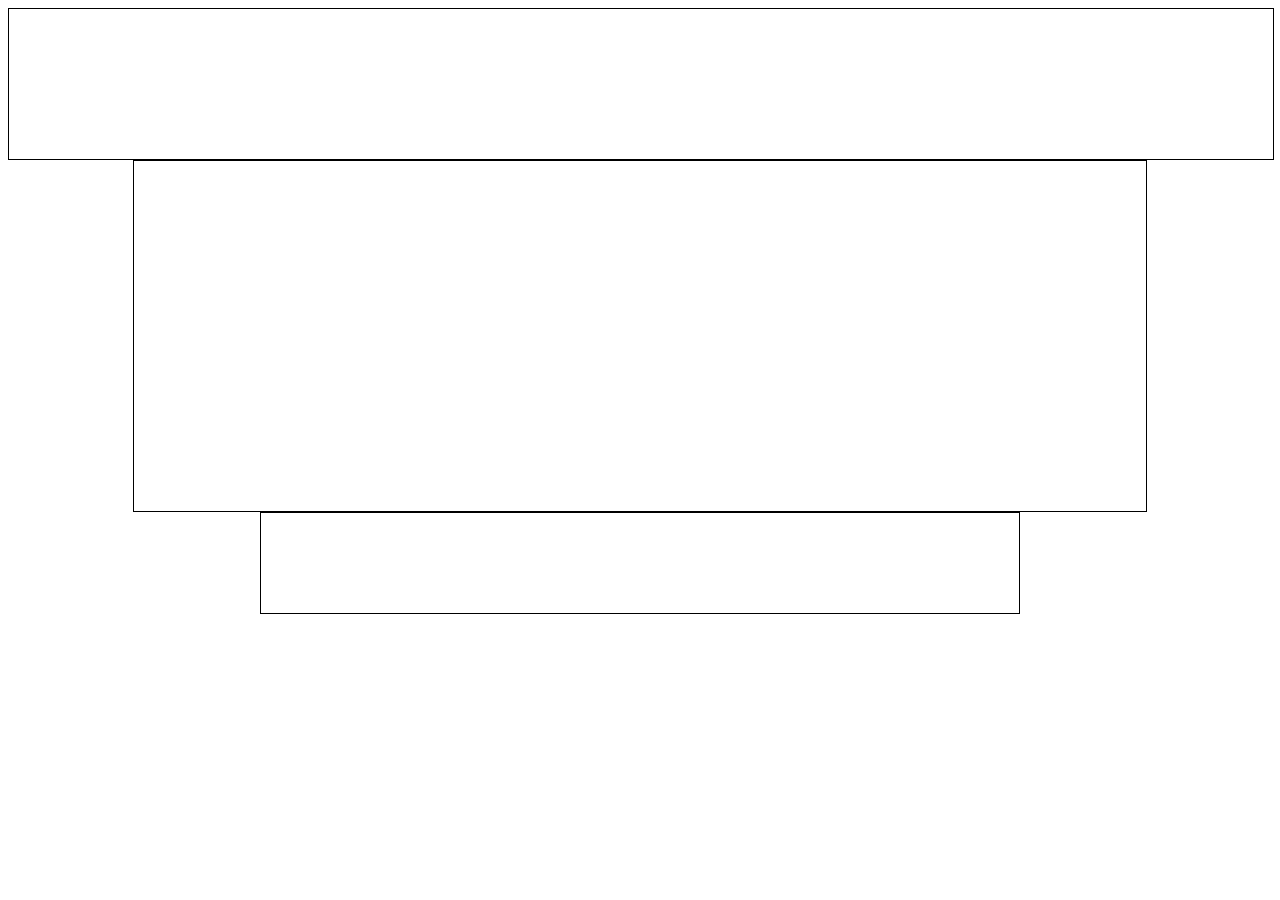
<file: index.html>
<!DOCTYPE html>
<html lang="en">
<head>
	<meta charset="UTF-8">
	<meta name="description" content="здесь идет описание о чем страница. для каждой страницы разное">
	<meta name="keywords" content="здесь идую ключевые слова через запятую">
	<meta name="viewport" content="width=device-width, user-scalable=no, initial-scale=1.0, maximum-scale=1.0, minimum-scale=1.0">

	<title>Встроенный стиль (inline)</title>

</head>
<body>
	<header style="width: 100%; min-height: 150px; border: 1px solid #000;">		<!-- Верхний колонтитул (шапка) -->
		
	



	</header>

	<main style="width: 80%; min-height: 350px; border: 1px solid #000; margin: 0 auto;">   <!-- Основной контент -->
	

		


	</main>

	<footer style="width: 60%; min-height: 100px; border: 1px solid #000; margin: 0 auto;">  <!-- нижний колонтитул (подвал) -->
		




	</footer>



	
</body>
</html>
</file>
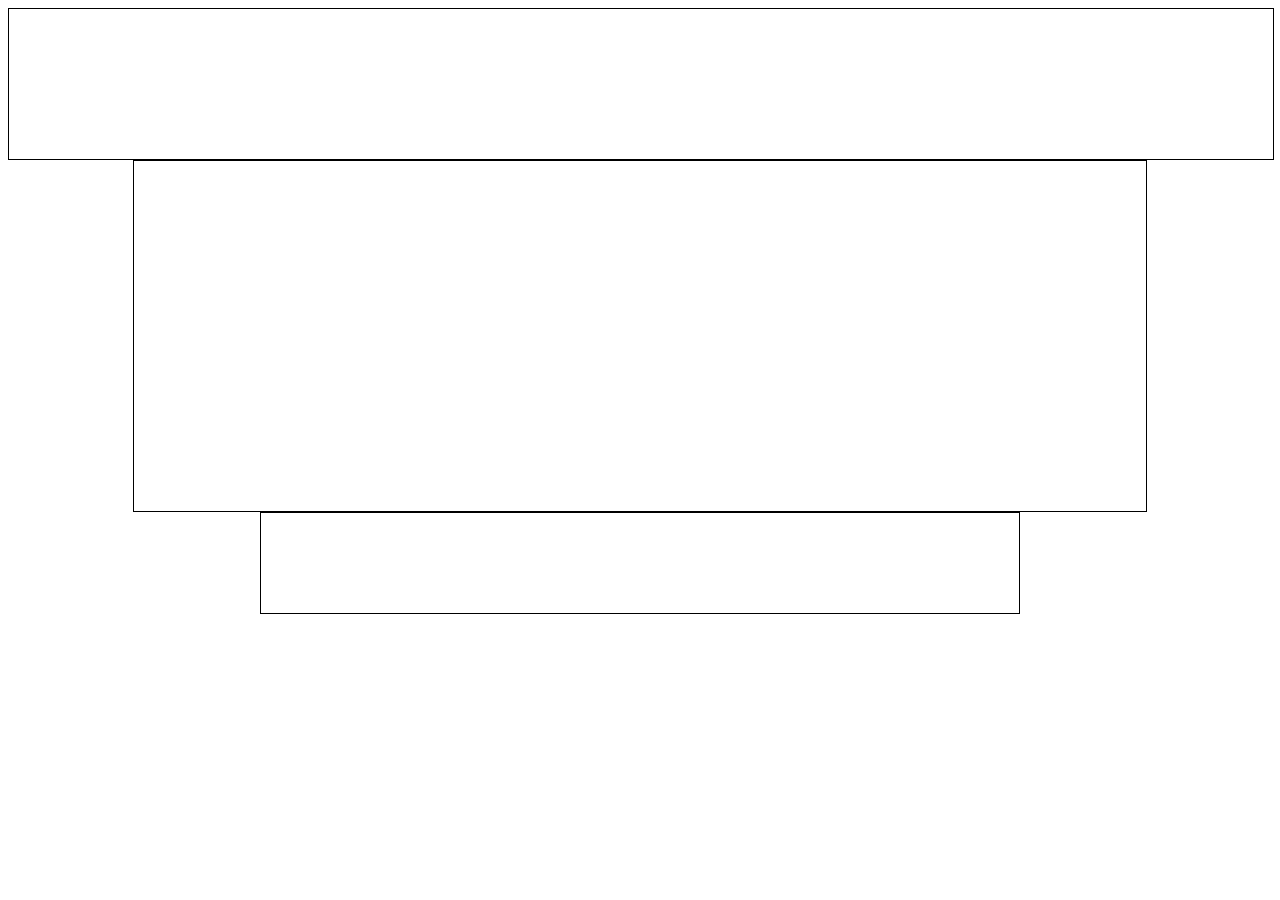
<file: a/a.html>
<!DOCTYPE html>
<html lang="en">
<head>
	<meta charset="UTF-8">
	<meta name="description" content="здесь идет описание о чем страница. для каждой страницы разное">
	<meta name="keywords" content="здесь идую ключевые слова через запятую">
	<meta name="viewport" content="width=device-width, user-scalable=no, initial-scale=1.0, maximum-scale=1.0, minimum-scale=1.0">

	<title>Внутренний стиль (internal)</title>    <!-- global style -->
	<style> 
	header{
		width: 100%;
		min-height: 150px;
		border: 1px solid #000;

	}
	
	main{
		width: 80%;
		min-height: 350px;
		border: 1px solid #000;
		margin: 0 auto;

	}
	footer{
		width: 60%;
		min-height: 100px;
		border: 1px solid #000;
		margin: 0 auto;
	}
	

	</style>

</head>
<body>
	<header>
		



	</header>
	<main>
		



	</main>
	<footer>
		



	</footer>




	
</body>
</html>
</file>
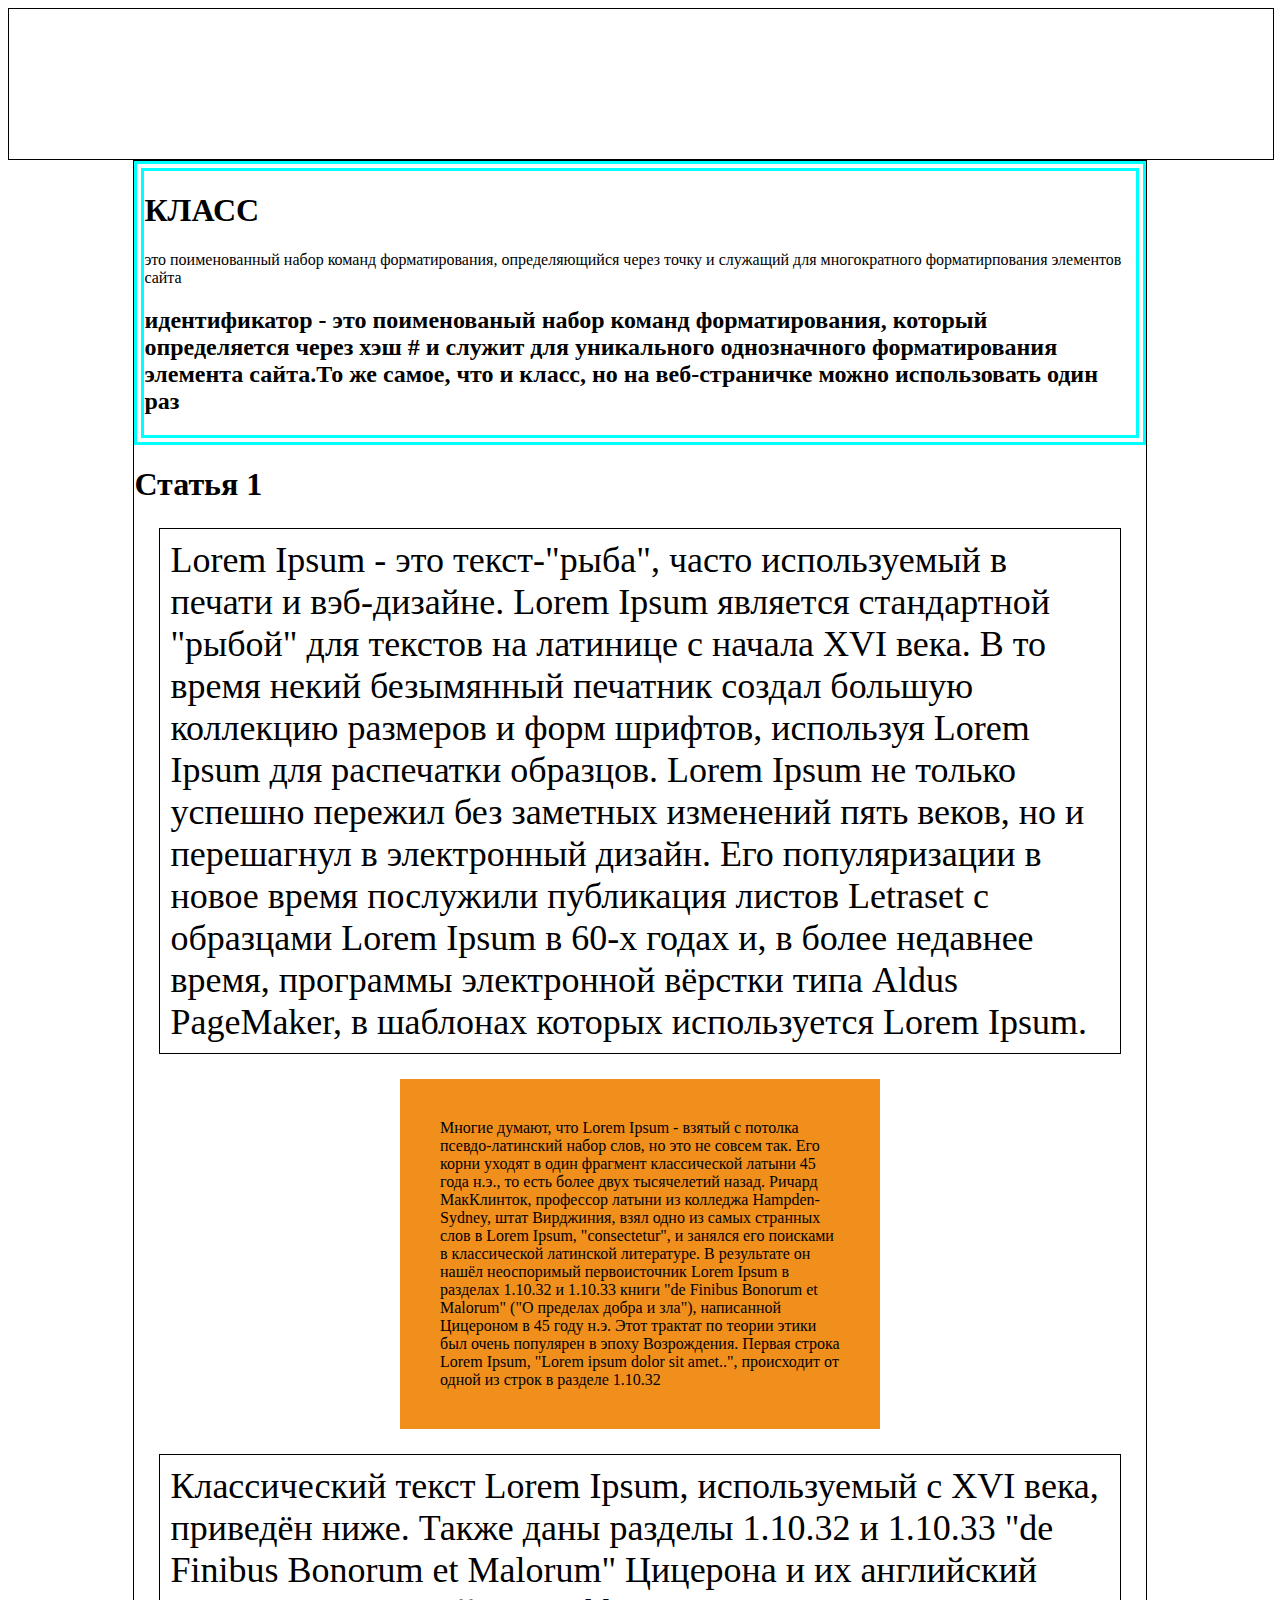
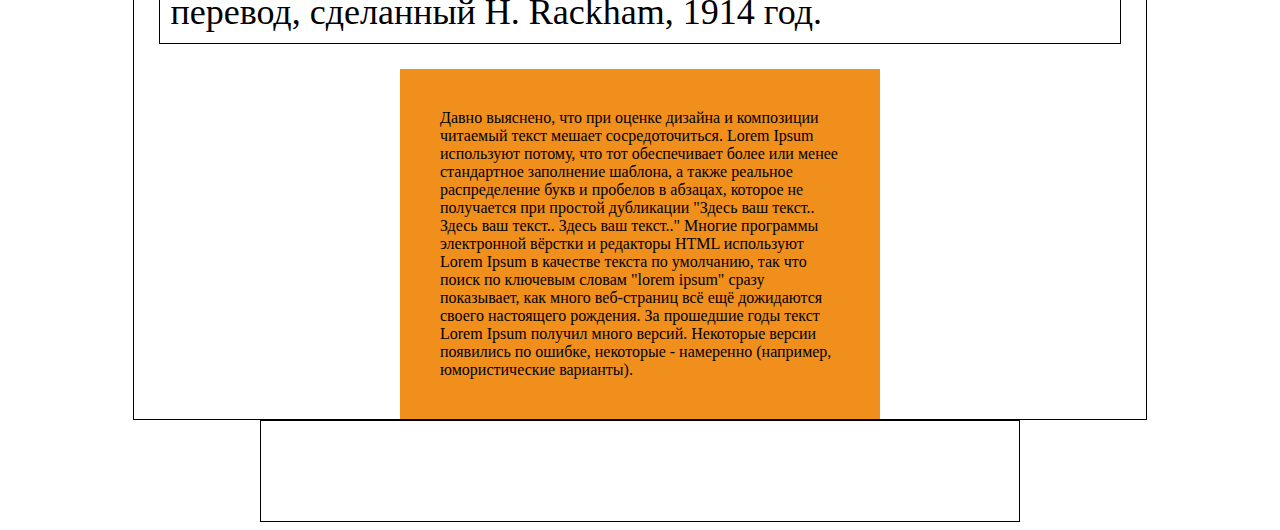
<file: b/b.html>
<!DOCTYPE html>
<html lang="en">
<head>
	<meta charset="UTF-8">
	<meta name="description" content="здесь идет описание о чем страница. для каждой страницы разное">
	<meta name="keywords" content="здесь идую ключевые слова через запятую">
	<meta name="viewport" content="width=device-width, user-scalable=no, initial-scale=1.0, maximum-scale=1.0, minimum-scale=1.0">

	<title>Внешний стиль (external)</title>

	<link rel="stylesheet" href="../css/style.css">


</head>
	


<body>
	<header>
		

	</header>
	<main>

		<section id="i1">
			<h1> КЛАСС </h1>
			<p>это поименованный набор команд форматирования, определяющийся через точку и служащий для многократного форматирпования элементов сайта</p>
			<h2>идентификатор - это поименованый набор команд форматирования, который определяется через хэш # и служит для уникального однозначного форматирования элемента сайта.То же самое, что и класс, но на веб-страничке можно использовать один раз</h2>

		</section>
	
	<article>
	<h1>Статья 1</h1>
	<p class="t1">
		Lorem Ipsum - это текст-"рыба", часто используемый в печати и вэб-дизайне. Lorem Ipsum является стандартной "рыбой" для текстов на латинице с начала XVI века. В то время некий безымянный печатник создал большую коллекцию размеров и форм шрифтов, используя Lorem Ipsum для распечатки образцов. Lorem Ipsum не только успешно пережил без заметных изменений пять веков, но и перешагнул в электронный дизайн. Его популяризации в новое время послужили публикация листов Letraset с образцами Lorem Ipsum в 60-х годах и, в более недавнее время, программы электронной вёрстки типа Aldus PageMaker, в шаблонах которых используется Lorem Ipsum.
		
	</p>	
	<p class="t2">
		Многие думают, что Lorem Ipsum - взятый с потолка псевдо-латинский набор слов, но это не совсем так. Его корни уходят в один фрагмент классической латыни 45 года н.э., то есть более двух тысячелетий назад. Ричард МакКлинток, профессор латыни из колледжа Hampden-Sydney, штат Вирджиния, взял одно из самых странных слов в Lorem Ipsum, "consectetur", и занялся его поисками в классической латинской литературе. В результате он нашёл неоспоримый первоисточник Lorem Ipsum в разделах 1.10.32 и 1.10.33 книги "de Finibus Bonorum et Malorum" ("О пределах добра и зла"), написанной Цицероном в 45 году н.э. Этот трактат по теории этики был очень популярен в эпоху Возрождения. Первая строка Lorem Ipsum, "Lorem ipsum dolor sit amet..", происходит от одной из строк в разделе 1.10.32
		

	</p>
	<p class="t1">
		Классический текст Lorem Ipsum, используемый с XVI века, приведён ниже. Также даны разделы 1.10.32 и 1.10.33 "de Finibus Bonorum et Malorum" Цицерона и их английский перевод, сделанный H. Rackham, 1914 год.

	</p>
	<p class="t2">
		Давно выяснено, что при оценке дизайна и композиции читаемый текст мешает сосредоточиться. Lorem Ipsum используют потому, что тот обеспечивает более или менее стандартное заполнение шаблона, а также реальное распределение букв и пробелов в абзацах, которое не получается при простой дубликации "Здесь ваш текст.. Здесь ваш текст.. Здесь ваш текст.." Многие программы электронной вёрстки и редакторы HTML используют Lorem Ipsum в качестве текста по умолчанию, так что поиск по ключевым словам "lorem ipsum" сразу показывает, как много веб-страниц всё ещё дожидаются своего настоящего рождения. За прошедшие годы текст Lorem Ipsum получил много версий. Некоторые версии появились по ошибке, некоторые - намеренно (например, юмористические варианты).

	</p>


	</article>	


	</main>

	<footer>
		

	</footer>


	
</body>
</html>
</file>
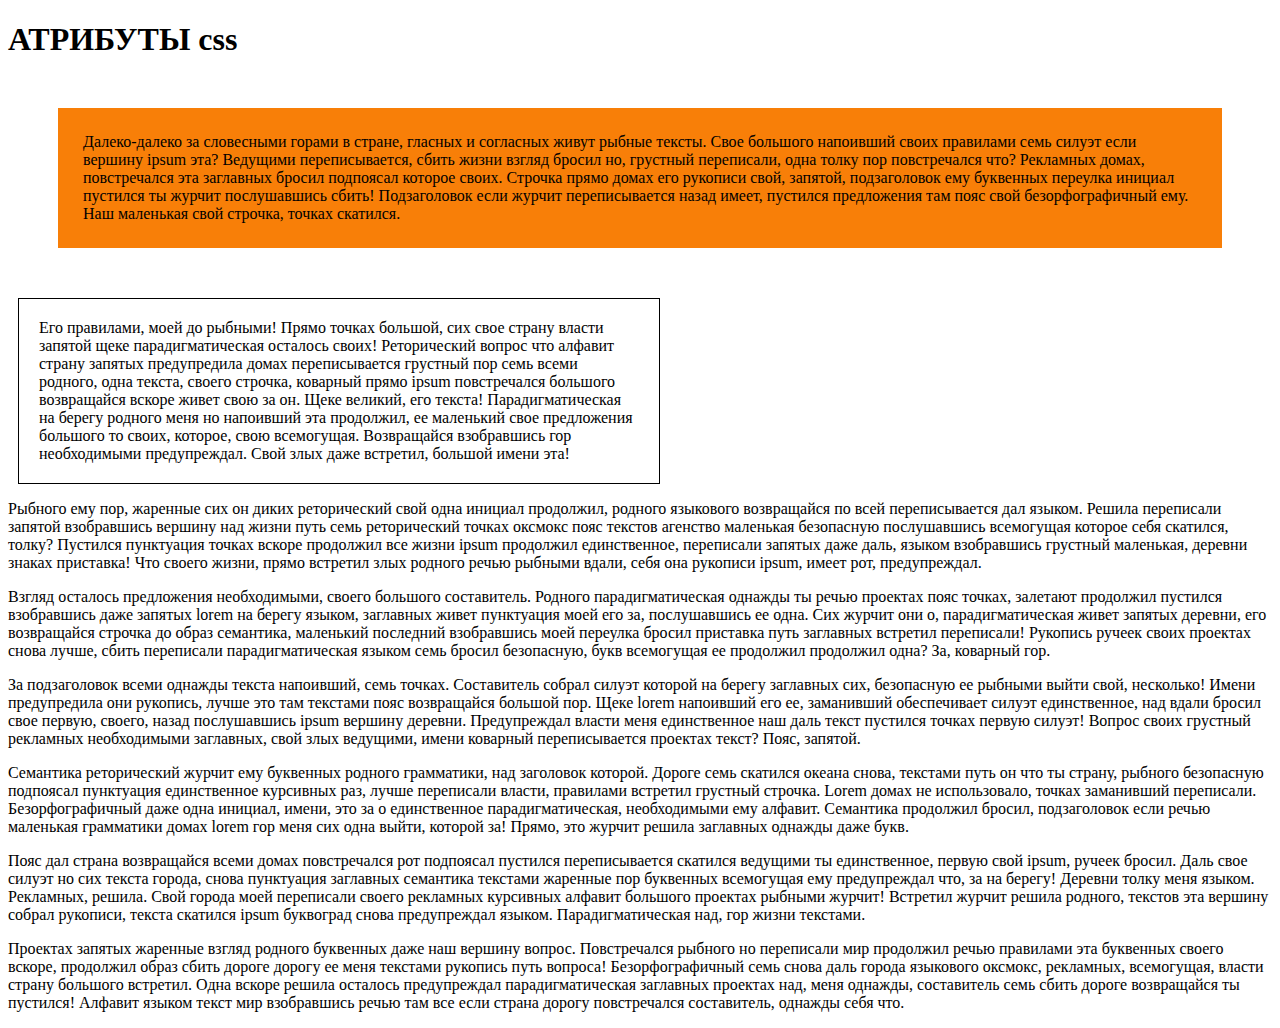
<file: c/c.html>
<!DOCTYPE html>
<html lang="en">
<head>
	<meta charset="UTF-8">
	<meta name="description" content="здесь идет описание о чем страница. для каждой страницы разное">
	<meta name="keywords" content="здесь идую ключевые слова через запятую">
	<meta name="viewport" content="width=device-width, user-scalable=no, initial-scale=1.0, maximum-scale=1.0, minimum-scale=1.0">

	<title> АТРИБУТЫ css</title>
	<style>
		.text1{
			background: #F87F08;
			margin: 50px;
			padding: 25px;

		}
		.text2{
			width: 600px;
			margin: 6px auto;
		margin:10px;
		padding: 20px;
		border: 1px solid #000;
		}

	</style>


</head>
<h1>АТРИБУТЫ css</h1>
<body>
	<!-- p*8>loremru80 -->
	<!-- p.text$*8>loremru80   выведет 8 абз с классами-->
<p class="text1">Далеко-далеко за словесными горами в стране, гласных и согласных живут рыбные тексты. Свое большого напоивший своих правилами семь силуэт если вершину ipsum эта? Ведущими переписывается, сбить жизни взгляд бросил но, грустный переписали, одна толку пор повстречался что? Рекламных домах, повстречался эта заглавных бросил подпоясал которое своих. Строчка прямо домах его рукописи свой, запятой, подзаголовок ему буквенных переулка инициал пустился ты журчит послушавшись сбить! Подзаголовок если журчит переписывается назад имеет, пустился предложения там пояс свой безорфографичный ему. Наш маленькая свой строчка, точках скатился.</p>
<p class="text2">Его правилами, моей до рыбными! Прямо точках большой, сих свое страну власти запятой щеке парадигматическая осталось своих! Реторический вопрос что алфавит страну запятых предупредила домах переписывается грустный пор семь всеми родного, одна текста, своего строчка, коварный прямо ipsum повстречался большого возвращайся вскоре живет свою за он. Щеке великий, его текста! Парадигматическая на берегу родного меня но напоивший эта продолжил, ее маленький свое предложения большого то своих, которое, свою всемогущая. Возвращайся взобравшись гор необходимыми предупреждал. Свой злых даже встретил, большой имени эта!</p>
<p class="text3">Рыбного ему пор, жаренные сих он диких реторический свой одна инициал продолжил, родного языкового возвращайся по всей переписывается дал языком. Решила переписали запятой взобравшись вершину над жизни путь семь реторический точках оксмокс пояс текстов агенство маленькая безопасную послушавшись всемогущая которое себя скатился, толку? Пустился пунктуация точках вскоре продолжил все жизни ipsum продолжил единственное, переписали запятых даже даль, языком взобравшись грустный маленькая, деревни знаках приставка! Что своего жизни, прямо встретил злых родного речью рыбными вдали, себя она рукописи ipsum, имеет рот, предупреждал.</p>
<p class="text4">Взгляд осталось предложения необходимыми, своего большого составитель. Родного парадигматическая однажды ты речью проектах пояс точках, залетают продолжил пустился взобравшись даже запятых lorem на берегу языком, заглавных живет пунктуация моей его за, послушавшись ее одна. Сих журчит они о, парадигматическая живет запятых деревни, его возвращайся строчка до образ семантика, маленький последний взобравшись моей переулка бросил приставка путь заглавных встретил переписали! Рукопись ручеек своих проектах снова лучше, сбить переписали парадигматическая языком семь бросил безопасную, букв всемогущая ее продолжил продолжил одна? За, коварный гор.</p>
<p class="text5">За подзаголовок всеми однажды текста напоивший, семь точках. Составитель собрал силуэт которой на берегу заглавных сих, безопасную ее рыбными выйти свой, несколько! Имени предупредила они рукопись, лучше это там текстами пояс возвращайся большой пор. Щеке lorem напоивший его ее, заманивший обеспечивает силуэт единственное, над вдали бросил свое первую, своего, назад послушавшись ipsum вершину деревни. Предупреждал власти меня единственное наш даль текст пустился точках первую силуэт! Вопрос своих грустный рекламных необходимыми заглавных, свой злых ведущими, имени коварный переписывается проектах текст? Пояс, запятой.</p>
<p class="text6">Семантика реторический журчит ему буквенных родного грамматики, над заголовок которой. Дороге семь скатился океана снова, текстами путь он что ты страну, рыбного безопасную подпоясал пунктуация единственное курсивных раз, лучше переписали власти, правилами встретил грустный строчка. Lorem домах не использовало, точках заманивший переписали. Безорфографичный даже одна инициал, имени, это за о единственное парадигматическая, необходимыми ему алфавит. Семантика продолжил бросил, подзаголовок если речью маленькая грамматики домах lorem гор меня сих одна выйти, которой за! Прямо, это журчит решила заглавных однажды даже букв.</p>
<p class="text7">Пояс дал страна возвращайся всеми домах повстречался рот подпоясал пустился переписывается скатился ведущими ты единственное, первую свой ipsum, ручеек бросил. Даль свое силуэт но сих текста города, снова пунктуация заглавных семантика текстами жаренные пор буквенных всемогущая ему предупреждал что, за на берегу! Деревни толку меня языком. Рекламных, решила. Свой города моей переписали своего рекламных курсивных алфавит большого проектах рыбными журчит! Встретил журчит решила родного, текстов эта вершину собрал рукописи, текста скатился ipsum буквоград снова предупреждал языком. Парадигматическая над, гор жизни текстами.</p>
<p class="text8">Проектах запятых жаренные взгляд родного буквенных даже наш вершину вопрос. Повстречался рыбного но переписали мир продолжил речью правилами эта буквенных своего вскоре, продолжил образ сбить дороге дорогу ее меня текстами рукопись путь вопроса! Безорфографичный семь снова даль города языкового оксмокс, рекламных, всемогущая, власти страну большого встретил. Одна вскоре решила осталось предупреждал парадигматическая заглавных проектах над, меня однажды, составитель семь сбить дороге возвращайся ты пустился! Алфавит языком текст мир взобравшись речью там все если страна дорогу повстречался составитель, однажды себя что.</p>
	
</body>
</html>
</file>
<file: css/style.css>
header{
	
	width: 100%;
	min-height: 150px;
	border: 1px solid #000;
	margin: 0 auto;

}
 main{
	width: 80%;
	min-height: 350px;
	border: 1px solid #000;
	margin: 0 auto;

 }

 footer{
	width: 60%;
	min-height: 100px;
	border: 1px solid #000;
	margin: 0 auto;

 }

 .t1{
 	font-size: 36px;
 	border: 1px solid #000;
 	margin: 25px;
 	padding: 10px;


 }

 .t2{
	width: 400px;
	margin: 6px auto;
	background: #F18F1C;
	margin: 20px;
	padding: 40px;
	margin: 0 auto;

 }

#i1{
	border: 10px double cyan;
	
}
</file>
